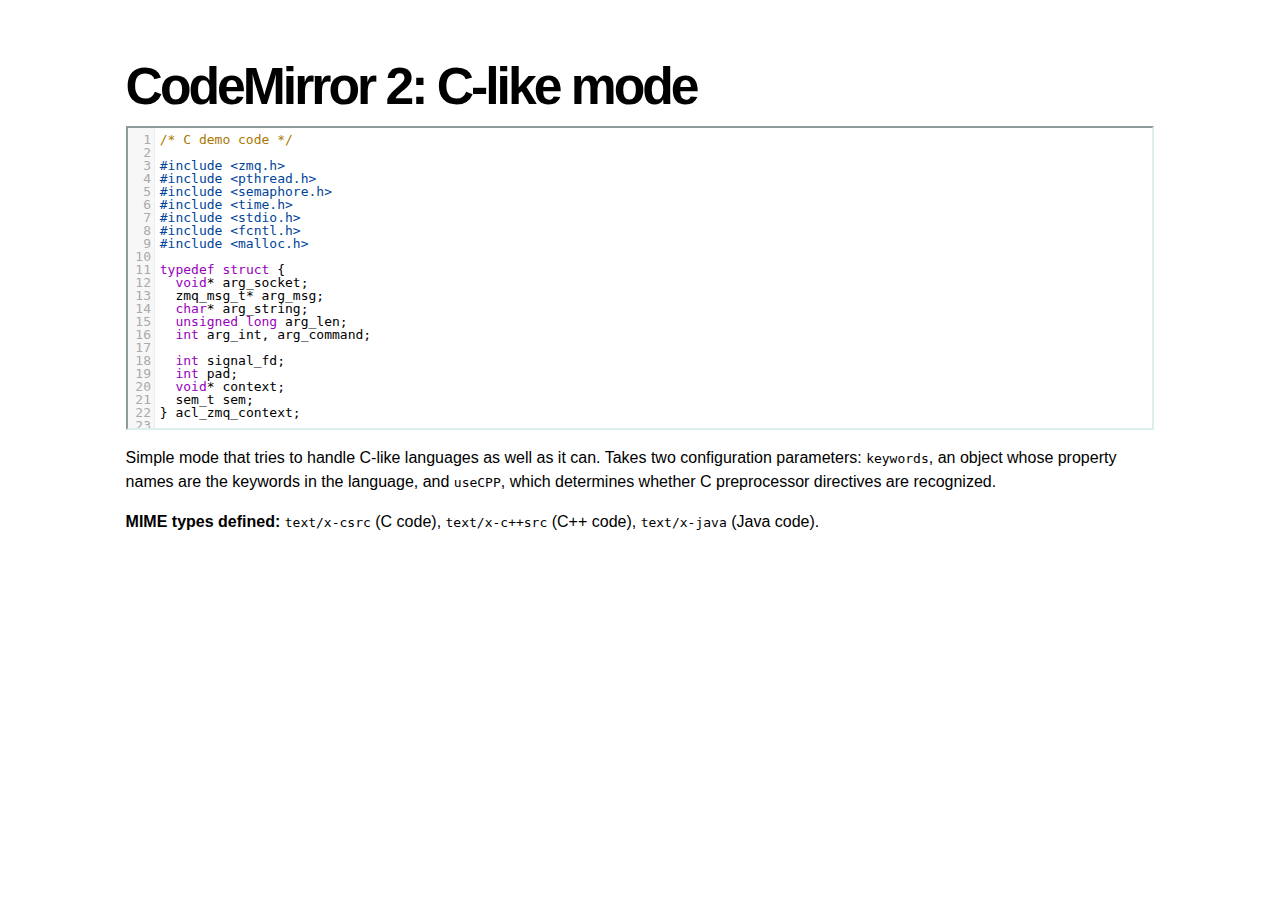
<file: web-app/js/CodeMirror-2.01/mode/clike/index.html>
<!doctype html>
<html>
  <head>
    <title>CodeMirror 2: C-like mode</title>
    <link rel="stylesheet" href="../../lib/codemirror.css">
    <script src="../../lib/codemirror.js"></script>
    <script src="clike.js"></script>
    <link rel="stylesheet" href="clike.css">
    <link rel="stylesheet" href="../../css/docs.css">
    <style>.CodeMirror {border: 2px inset #dee;}</style>
  </head>
  <body>
    <h1>CodeMirror 2: C-like mode</h1>

<form><textarea id="code" name="code">
/* C demo code */

#include <zmq.h>
#include <pthread.h>
#include <semaphore.h>
#include <time.h>
#include <stdio.h>
#include <fcntl.h>
#include <malloc.h>

typedef struct {
  void* arg_socket;
  zmq_msg_t* arg_msg;
  char* arg_string;
  unsigned long arg_len;
  int arg_int, arg_command;

  int signal_fd;
  int pad;
  void* context;
  sem_t sem;
} acl_zmq_context;

#define p(X) (context->arg_##X)

void* zmq_thread(void* context_pointer) {
  acl_zmq_context* context = (acl_zmq_context*)context_pointer;
  char ok = 'K', err = 'X';
  int res;

  while (1) {
    while ((res = sem_wait(&amp;context->sem)) == EINTR);
    if (res) {write(context->signal_fd, &amp;err, 1); goto cleanup;}
    switch(p(command)) {
    case 0: goto cleanup;
    case 1: p(socket) = zmq_socket(context->context, p(int)); break;
    case 2: p(int) = zmq_close(p(socket)); break;
    case 3: p(int) = zmq_bind(p(socket), p(string)); break;
    case 4: p(int) = zmq_connect(p(socket), p(string)); break;
    case 5: p(int) = zmq_getsockopt(p(socket), p(int), (void*)p(string), &amp;p(len)); break;
    case 6: p(int) = zmq_setsockopt(p(socket), p(int), (void*)p(string), p(len)); break;
    case 7: p(int) = zmq_send(p(socket), p(msg), p(int)); break;
    case 8: p(int) = zmq_recv(p(socket), p(msg), p(int)); break;
    case 9: p(int) = zmq_poll(p(socket), p(int), p(len)); break;
    }
    p(command) = errno;
    write(context->signal_fd, &amp;ok, 1);
  }
 cleanup:
  close(context->signal_fd);
  free(context_pointer);
  return 0;
}

void* zmq_thread_init(void* zmq_context, int signal_fd) {
  acl_zmq_context* context = malloc(sizeof(acl_zmq_context));
  pthread_t thread;

  context->context = zmq_context;
  context->signal_fd = signal_fd;
  sem_init(&amp;context->sem, 1, 0);
  pthread_create(&amp;thread, 0, &amp;zmq_thread, context);
  pthread_detach(thread);
  return context;
}
</textarea></form>

    <script>
      var editor = CodeMirror.fromTextArea(document.getElementById("code"), {
        lineNumbers: true,
        matchBrackets: true,
        mode: "text/x-csrc"
      });
    </script>

    <p>Simple mode that tries to handle C-like languages as well as it
    can. Takes two configuration parameters: <code>keywords</code>, an
    object whose property names are the keywords in the language,
    and <code>useCPP</code>, which determines whether C preprocessor
    directives are recognized.</p>

    <p><strong>MIME types defined:</strong> <code>text/x-csrc</code>
    (C code), <code>text/x-c++src</code> (C++
    code), <code>text/x-java</code> (Java code).</p>
  </body>
</html>
</file>
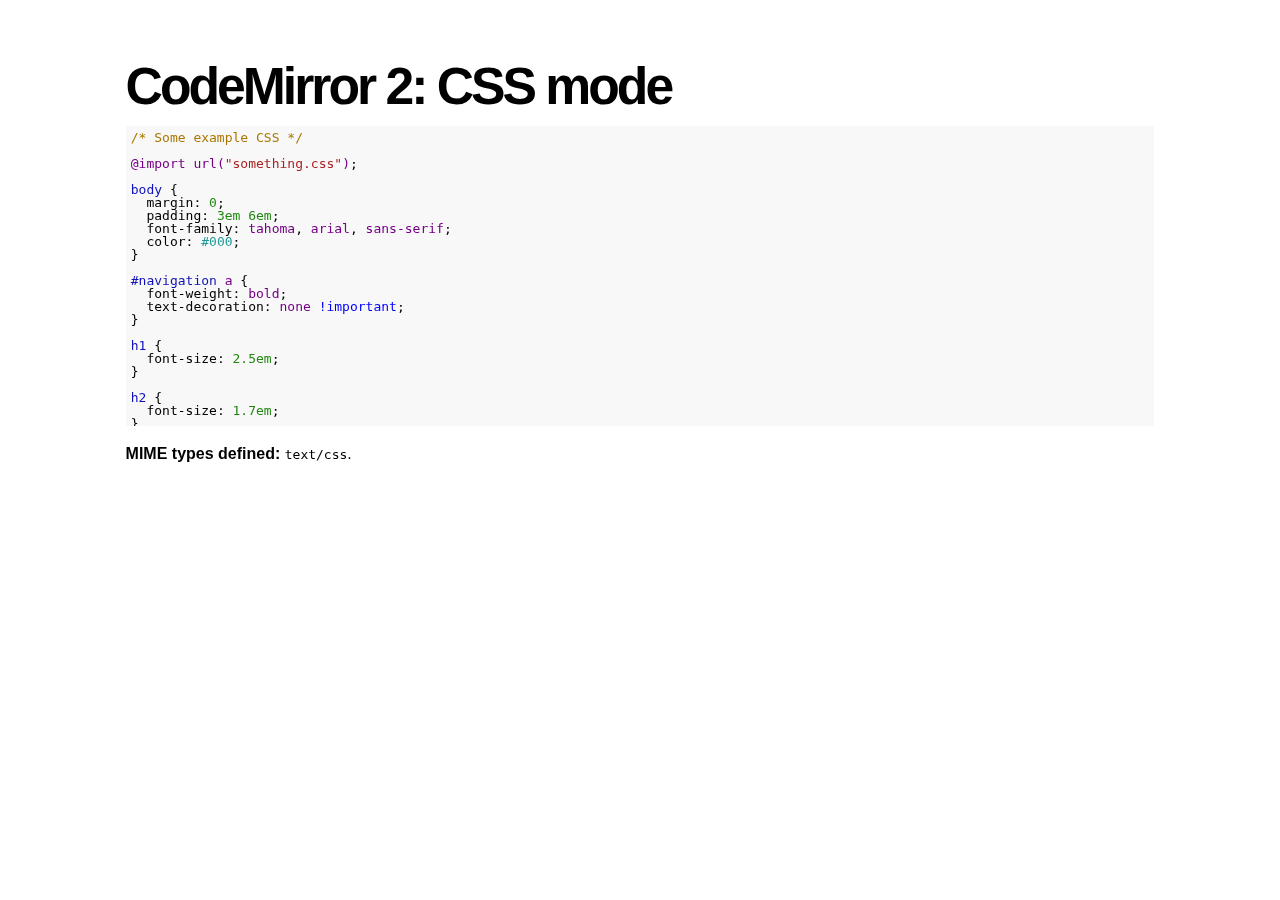
<file: web-app/js/CodeMirror-2.01/mode/css/index.html>
<!doctype html>
<html>
  <head>
    <title>CodeMirror 2: CSS mode</title>
    <link rel="stylesheet" href="../../lib/codemirror.css">
    <script src="../../lib/codemirror.js"></script>
    <script src="css.js"></script>
    <link rel="stylesheet" href="css.css">
    <style>.CodeMirror {background: #f8f8f8;}</style>
    <link rel="stylesheet" href="../../css/docs.css">
  </head>
  <body>
    <h1>CodeMirror 2: CSS mode</h1>
    <form><textarea id="code" name="code">
/* Some example CSS */

@import url("something.css");

body {
  margin: 0;
  padding: 3em 6em;
  font-family: tahoma, arial, sans-serif;
  color: #000;
}

#navigation a {
  font-weight: bold;
  text-decoration: none !important;
}

h1 {
  font-size: 2.5em;
}

h2 {
  font-size: 1.7em;
}

h1:before, h2:before {
  content: "::";
}

code {
  font-family: courier, monospace;
  font-size: 80%;
  color: #418A8A;
}
</textarea></form>
    <script>
      var editor = CodeMirror.fromTextArea(document.getElementById("code"), {});
    </script>

    <p><strong>MIME types defined:</strong> <code>text/css</code>.</p>

  </body>
</html>
</file>
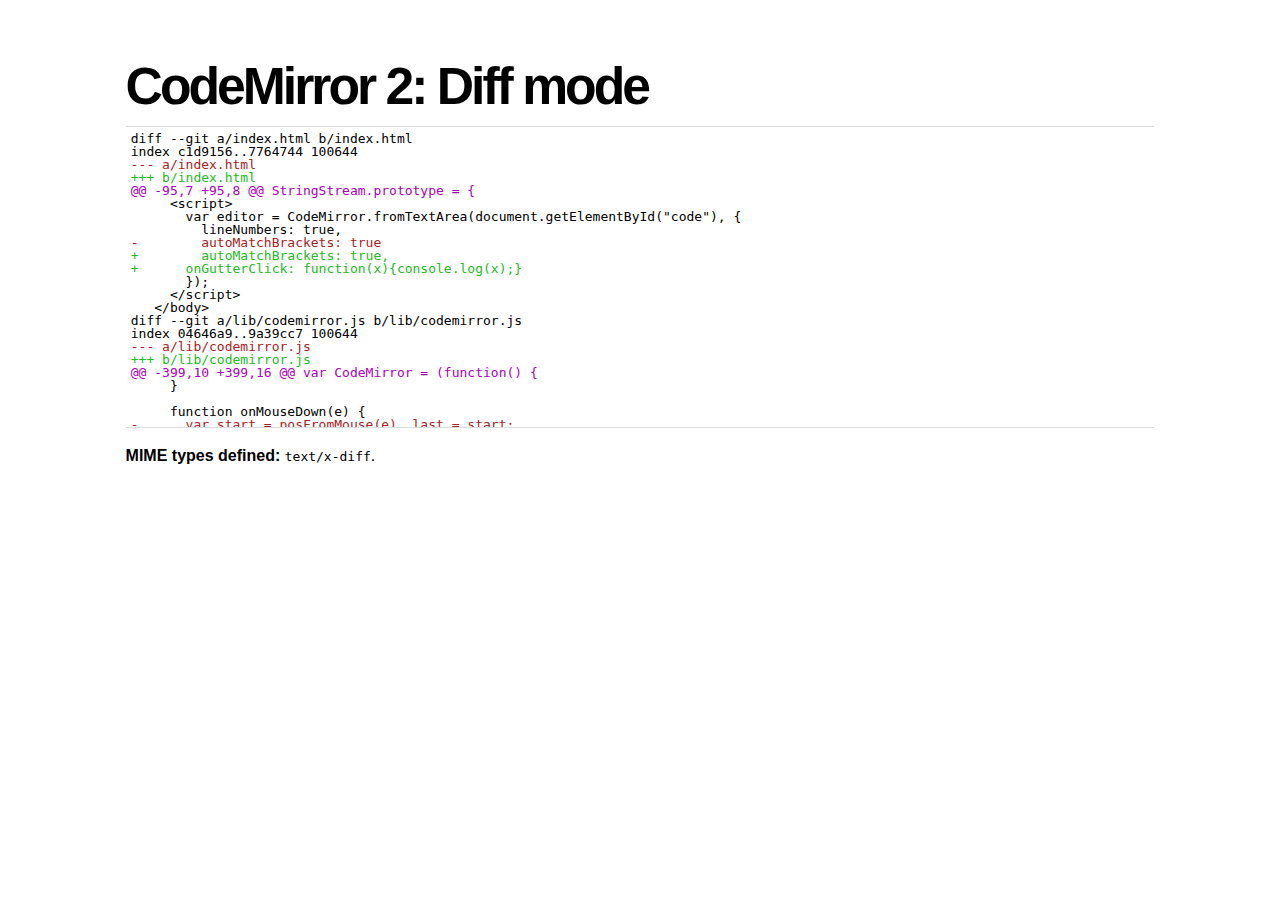
<file: web-app/js/CodeMirror-2.01/mode/diff/index.html>
<!doctype html>
<html>
  <head>
    <title>CodeMirror 2: Diff mode</title>
    <link rel="stylesheet" href="../../lib/codemirror.css">
    <script src="../../lib/codemirror.js"></script>
    <script src="diff.js"></script>
    <link rel="stylesheet" href="diff.css">
    <style>.CodeMirror {border-top: 1px solid #ddd; border-bottom: 1px solid #ddd;}</style>
    <link rel="stylesheet" href="../../css/docs.css">
  </head>
  <body>
    <h1>CodeMirror 2: Diff mode</h1>
    <form><textarea id="code" name="code">
diff --git a/index.html b/index.html
index c1d9156..7764744 100644
--- a/index.html
+++ b/index.html
@@ -95,7 +95,8 @@ StringStream.prototype = {
     <script>
       var editor = CodeMirror.fromTextArea(document.getElementById("code"), {
         lineNumbers: true,
-        autoMatchBrackets: true
+        autoMatchBrackets: true,
+      onGutterClick: function(x){console.log(x);}
       });
     </script>
   </body>
diff --git a/lib/codemirror.js b/lib/codemirror.js
index 04646a9..9a39cc7 100644
--- a/lib/codemirror.js
+++ b/lib/codemirror.js
@@ -399,10 +399,16 @@ var CodeMirror = (function() {
     }
 
     function onMouseDown(e) {
-      var start = posFromMouse(e), last = start;
+      var start = posFromMouse(e), last = start, target = e.target();
       if (!start) return;
       setCursor(start.line, start.ch, false);
       if (e.button() != 1) return;
+      if (target.parentNode == gutter) {
+        if (options.onGutterClick)
+          options.onGutterClick(indexOf(gutter.childNodes, target) + showingFrom);
+        return;
+      }
+
       if (!focused) onFocus();
 
       e.stop();
@@ -808,7 +814,7 @@ var CodeMirror = (function() {
       for (var i = showingFrom; i < showingTo; ++i) {
         var marker = lines[i].gutterMarker;
         if (marker) html.push('<div class="' + marker.style + '">' + htmlEscape(marker.text) + '</div>');
-        else html.push("<div>" + (options.lineNumbers ? i + 1 : "\u00a0") + "</div>");
+        else html.push("<div>" + (options.lineNumbers ? i + options.firstLineNumber : "\u00a0") + "</div>");
       }
       gutter.style.display = "none"; // TODO test whether this actually helps
       gutter.innerHTML = html.join("");
@@ -1371,10 +1377,8 @@ var CodeMirror = (function() {
         if (option == "parser") setParser(value);
         else if (option === "lineNumbers") setLineNumbers(value);
         else if (option === "gutter") setGutter(value);
-        else if (option === "readOnly") options.readOnly = value;
-        else if (option === "indentUnit") {options.indentUnit = indentUnit = value; setParser(options.parser);}
-        else if (/^(?:enterMode|tabMode|indentWithTabs|readOnly|autoMatchBrackets|undoDepth)$/.test(option)) options[option] = value;
-        else throw new Error("Can't set option " + option);
+        else if (option === "indentUnit") {options.indentUnit = value; setParser(options.parser);}
+        else options[option] = value;
       },
       cursorCoords: cursorCoords,
       undo: operation(undo),
@@ -1402,7 +1406,8 @@ var CodeMirror = (function() {
       replaceRange: operation(replaceRange),
 
       operation: function(f){return operation(f)();},
-      refresh: function(){updateDisplay([{from: 0, to: lines.length}]);}
+      refresh: function(){updateDisplay([{from: 0, to: lines.length}]);},
+      getInputField: function(){return input;}
     };
     return instance;
   }
@@ -1420,6 +1425,7 @@ var CodeMirror = (function() {
     readOnly: false,
     onChange: null,
     onCursorActivity: null,
+    onGutterClick: null,
     autoMatchBrackets: false,
     workTime: 200,
     workDelay: 300,
</textarea></form>
    <script>
      var editor = CodeMirror.fromTextArea(document.getElementById("code"), {});
    </script>

    <p><strong>MIME types defined:</strong> <code>text/x-diff</code>.</p>

  </body>
</html>
</file>
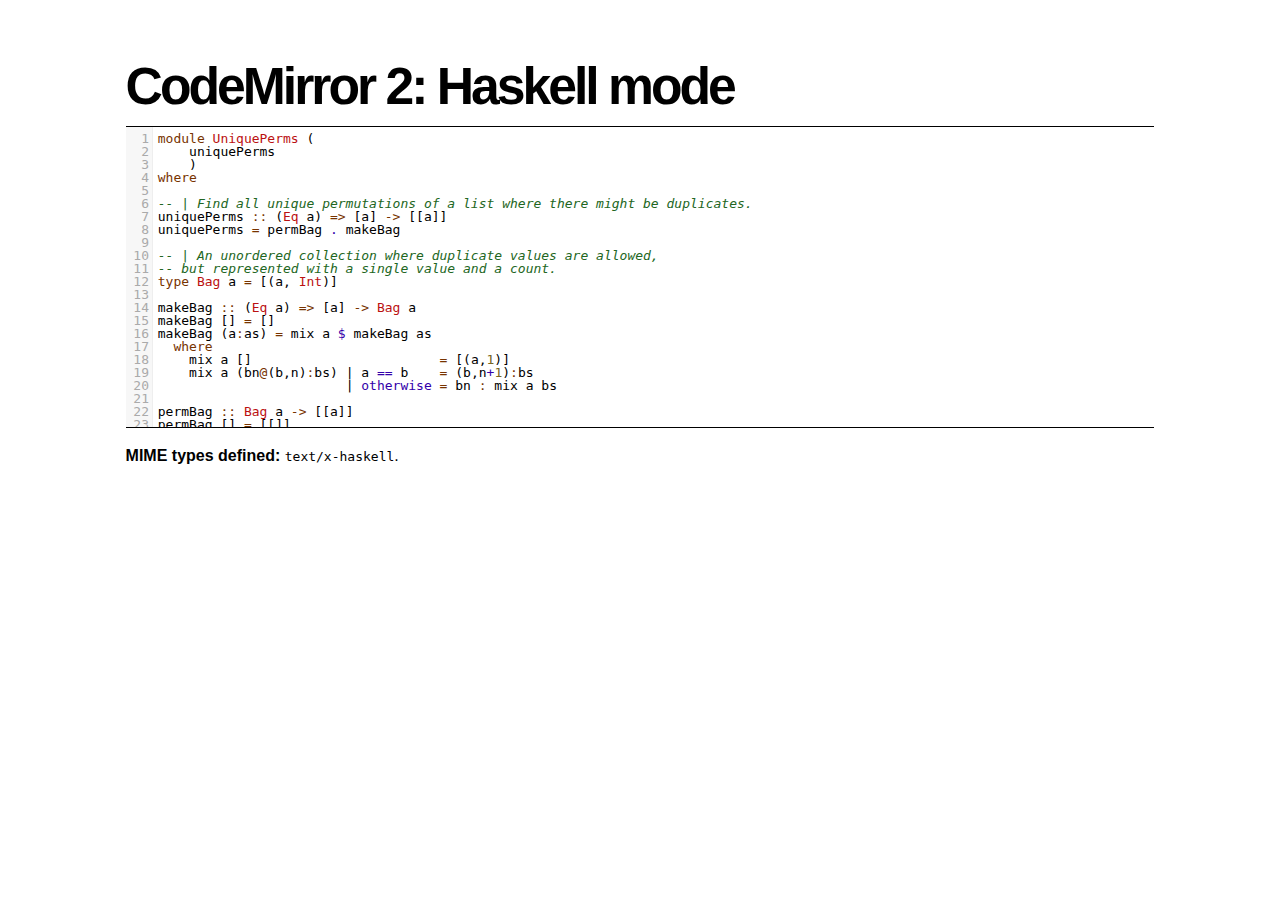
<file: web-app/js/CodeMirror-2.01/mode/haskell/index.html>
<!doctype html>
<html>
  <head>
    <title>CodeMirror 2: Haskell mode</title>
    <link rel="stylesheet" href="../../lib/codemirror.css">
    <script src="../../lib/codemirror.js"></script>
    <script src="haskell.js"></script>
    <link rel="stylesheet" href="haskell.css">
    <style type="text/css">.CodeMirror {border-top: 1px solid black; border-bottom: 1px solid black;}</style>
    <link rel="stylesheet" href="../../css/docs.css">
  </head>
  <body>
    <h1>CodeMirror 2: Haskell mode</h1>

<form><textarea id="code" name="code">
module UniquePerms (
    uniquePerms
    )
where

-- | Find all unique permutations of a list where there might be duplicates.
uniquePerms :: (Eq a) => [a] -> [[a]]
uniquePerms = permBag . makeBag

-- | An unordered collection where duplicate values are allowed,
-- but represented with a single value and a count.
type Bag a = [(a, Int)]

makeBag :: (Eq a) => [a] -> Bag a
makeBag [] = []
makeBag (a:as) = mix a $ makeBag as
  where
    mix a []                        = [(a,1)]
    mix a (bn@(b,n):bs) | a == b    = (b,n+1):bs
                        | otherwise = bn : mix a bs

permBag :: Bag a -> [[a]]
permBag [] = [[]]
permBag bs = concatMap (\(f,cs) -> map (f:) $ permBag cs) . oneOfEach $ bs
  where
    oneOfEach [] = []
    oneOfEach (an@(a,n):bs) =
        let bs' = if n == 1 then bs else (a,n-1):bs
        in (a,bs') : mapSnd (an:) (oneOfEach bs)
    
    apSnd f (a,b) = (a, f b)
    mapSnd = map . apSnd
</textarea></form>

    <script>
      var editor = CodeMirror.fromTextArea(document.getElementById("code"), {
        lineNumbers: true,
        matchBrackets: true
      });
    </script>

    <p><strong>MIME types defined:</strong> <code>text/x-haskell</code>.</p>
  </body>
</html>
</file>
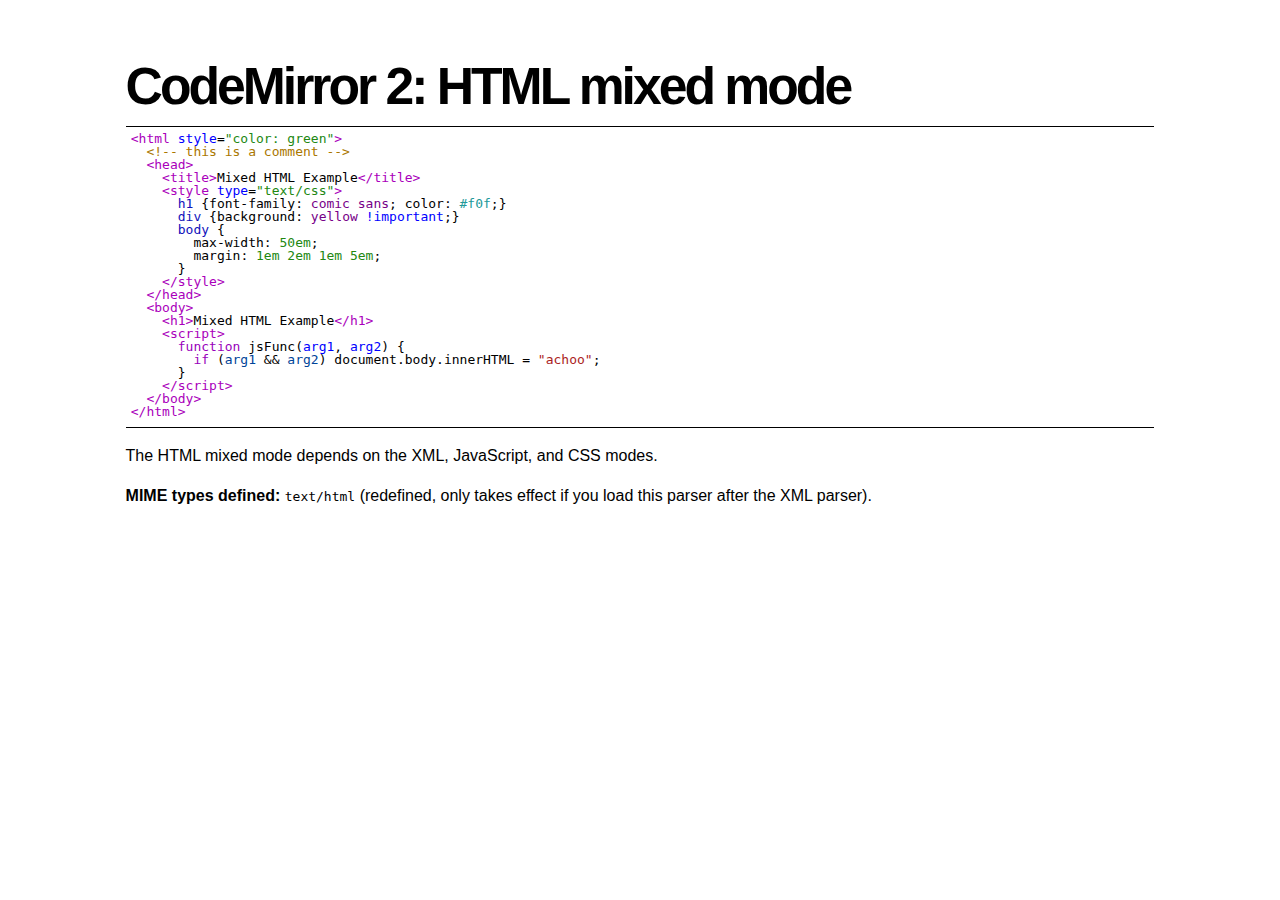
<file: web-app/js/CodeMirror-2.01/mode/htmlmixed/index.html>
<!doctype html>
<html>
  <head>
    <title>CodeMirror 2: HTML mixed mode</title>
    <link rel="stylesheet" href="../../lib/codemirror.css">
    <script src="../../lib/codemirror.js"></script>
    <script src="../xml/xml.js"></script>
    <link rel="stylesheet" href="../xml/xml.css">
    <script src="../javascript/javascript.js"></script>
    <link rel="stylesheet" href="../javascript/javascript.css">
    <script src="../css/css.js"></script>
    <link rel="stylesheet" href="../css/css.css">
    <script src="htmlmixed.js"></script>
    <link rel="stylesheet" href="../../css/docs.css">
    <style>.CodeMirror {border-top: 1px solid black; border-bottom: 1px solid black;}</style>
  </head>
  <body>
    <h1>CodeMirror 2: HTML mixed mode</h1>
    <form><textarea id="code" name="code">
<html style="color: green">
  <!-- this is a comment -->
  <head>
    <title>Mixed HTML Example</title>
    <style type="text/css">
      h1 {font-family: comic sans; color: #f0f;}
      div {background: yellow !important;}
      body {
        max-width: 50em;
        margin: 1em 2em 1em 5em;
      }
    </style>
  </head>
  <body>
    <h1>Mixed HTML Example</h1>
    <script>
      function jsFunc(arg1, arg2) {
        if (arg1 && arg2) document.body.innerHTML = "achoo";
      }
    </script>
  </body>
</html>
</textarea></form>
    <script>
      var editor = CodeMirror.fromTextArea(document.getElementById("code"), {mode: "text/html", tabMode: "indent"});
    </script>

    <p>The HTML mixed mode depends on the XML, JavaScript, and CSS modes.</p>

    <p><strong>MIME types defined:</strong> <code>text/html</code>
    (redefined, only takes effect if you load this parser after the
    XML parser).</p>

  </body>
</html>
</file>
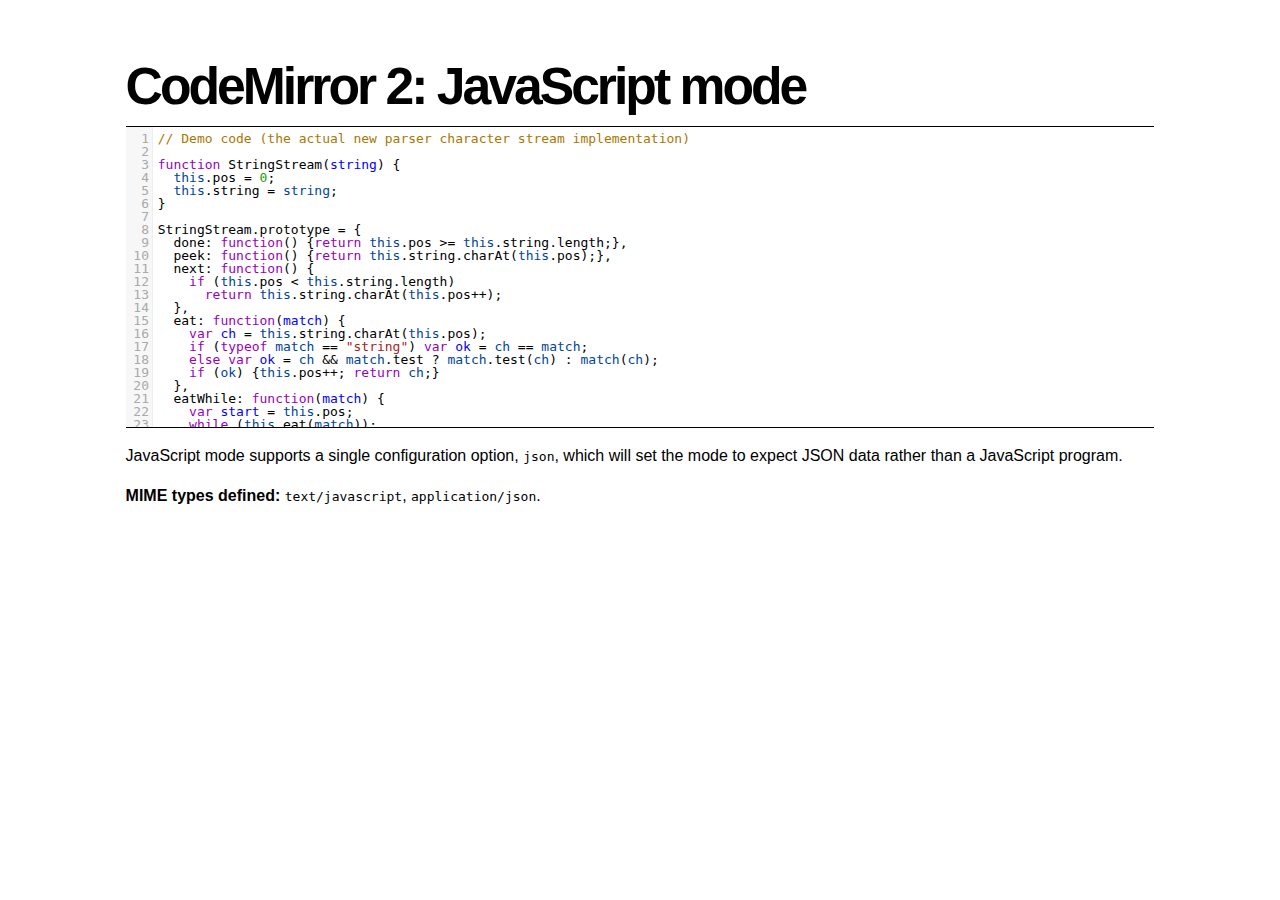
<file: web-app/js/CodeMirror-2.01/mode/javascript/index.html>
<!doctype html>
<html>
  <head>
    <title>CodeMirror 2: JavaScript mode</title>
    <link rel="stylesheet" href="../../lib/codemirror.css">
    <script src="../../lib/codemirror.js"></script>
    <script src="javascript.js"></script>
    <link rel="stylesheet" href="javascript.css">
    <link rel="stylesheet" href="../../css/docs.css">
    <style type="text/css">.CodeMirror {border-top: 1px solid black; border-bottom: 1px solid black;}</style>
  </head>
  <body>
    <h1>CodeMirror 2: JavaScript mode</h1>

<div><textarea id="code" name="code">
// Demo code (the actual new parser character stream implementation)

function StringStream(string) {
  this.pos = 0;
  this.string = string;
}

StringStream.prototype = {
  done: function() {return this.pos >= this.string.length;},
  peek: function() {return this.string.charAt(this.pos);},
  next: function() {
    if (this.pos &lt; this.string.length)
      return this.string.charAt(this.pos++);
  },
  eat: function(match) {
    var ch = this.string.charAt(this.pos);
    if (typeof match == "string") var ok = ch == match;
    else var ok = ch &amp;&amp; match.test ? match.test(ch) : match(ch);
    if (ok) {this.pos++; return ch;}
  },
  eatWhile: function(match) {
    var start = this.pos;
    while (this.eat(match));
    if (this.pos > start) return this.string.slice(start, this.pos);
  },
  backUp: function(n) {this.pos -= n;},
  column: function() {return this.pos;},
  eatSpace: function() {
    var start = this.pos;
    while (/\s/.test(this.string.charAt(this.pos))) this.pos++;
    return this.pos - start;
  },
  match: function(pattern, consume, caseInsensitive) {
    if (typeof pattern == "string") {
      function cased(str) {return caseInsensitive ? str.toLowerCase() : str;}
      if (cased(this.string).indexOf(cased(pattern), this.pos) == this.pos) {
        if (consume !== false) this.pos += str.length;
        return true;
      }
    }
    else {
      var match = this.string.slice(this.pos).match(pattern);
      if (match &amp;&amp; consume !== false) this.pos += match[0].length;
      return match;
    }
  }
};
</textarea></div>

    <script>
      var editor = CodeMirror.fromTextArea(document.getElementById("code"), {
        lineNumbers: true,
        matchBrackets: true
      });
    </script>

    <p>JavaScript mode supports a single configuration
    option, <code>json</code>, which will set the mode to expect JSON
    data rather than a JavaScript program.</p>

    <p><strong>MIME types defined:</strong> <code>text/javascript</code>, <code>application/json</code>.</p>
  </body>
</html>
</file>
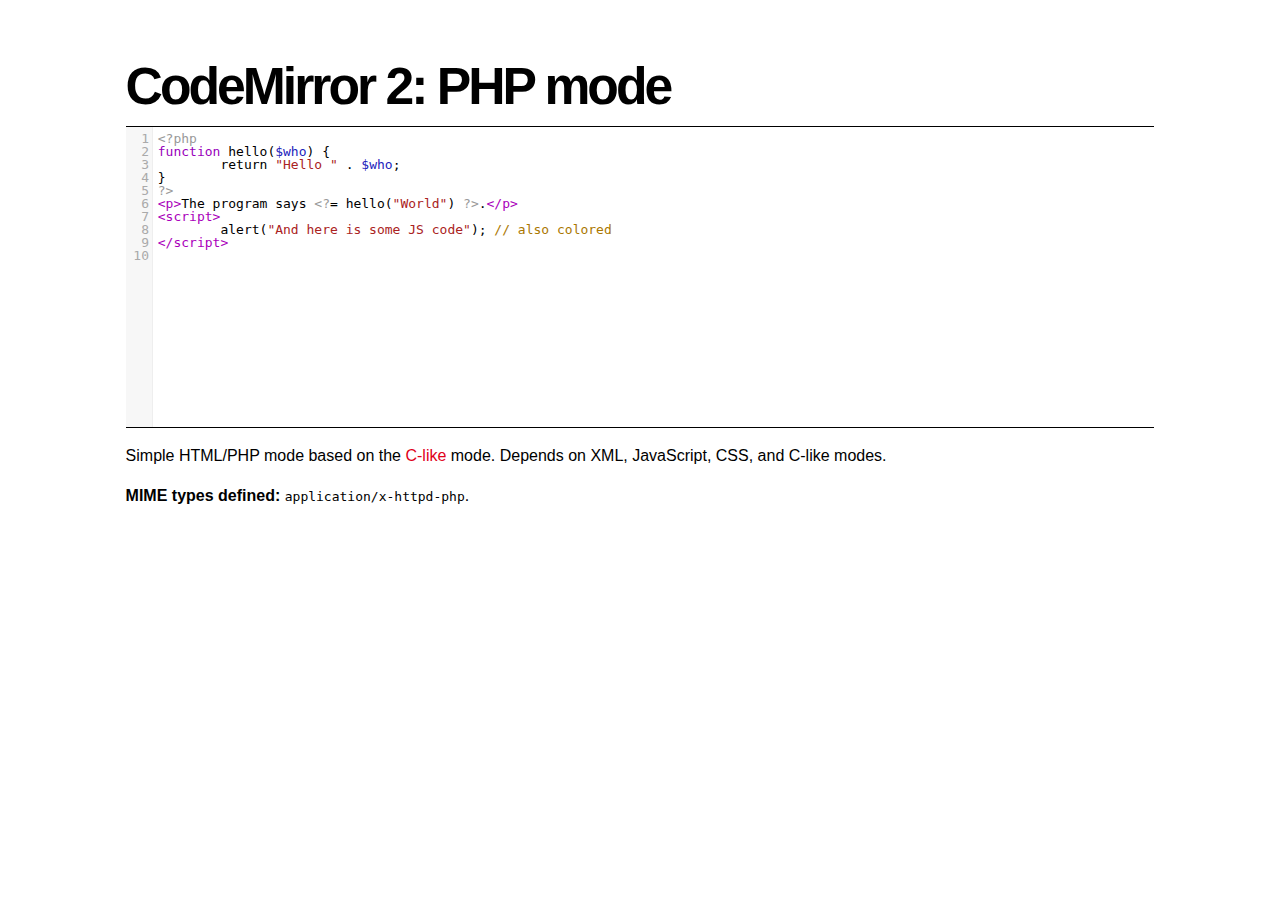
<file: web-app/js/CodeMirror-2.01/mode/php/index.html>
<!doctype html>
<html>
  <head>
    <title>CodeMirror 2: PHP mode</title>
    <link rel="stylesheet" href="../../lib/codemirror.css">
    <script src="../../lib/codemirror.js"></script>
    <script src="../xml/xml.js"></script>
    <link rel="stylesheet" href="../xml/xml.css">
    <script src="../javascript/javascript.js"></script>
    <link rel="stylesheet" href="../javascript/javascript.css">
    <script src="../css/css.js"></script>
    <link rel="stylesheet" href="../css/css.css">
    <script src="../clike/clike.js"></script>
    <link rel="stylesheet" href="../clike/clike.css">
    <script src="php.js"></script>
    <style type="text/css">.CodeMirror {border-top: 1px solid black; border-bottom: 1px solid black;}</style>
    <link rel="stylesheet" href="../../css/docs.css">
  </head>
  <body>
    <h1>CodeMirror 2: PHP mode</h1>

<form><textarea id="code" name="code">
<?php
function hello($who) {
	return "Hello " . $who;
}
?>
<p>The program says <?= hello("World") ?>.</p>
<script>
	alert("And here is some JS code"); // also colored
</script>
</textarea></form>

    <script>
      var editor = CodeMirror.fromTextArea(document.getElementById("code"), {
        lineNumbers: true,
        matchBrackets: true,
        mode: "application/x-httpd-php",
        indentUnit: 8,
        indentWithTabs: true,
        enterMode: "keep",
        tabMode: "shift"
      });
    </script>

    <p>Simple HTML/PHP mode based on
    the <a href="../clike/">C-like</a> mode. Depends on XML,
    JavaScript, CSS, and C-like modes.</p>

    <p><strong>MIME types defined:</strong> <code>application/x-httpd-php</code>.</p>
  </body>
</html>
</file>
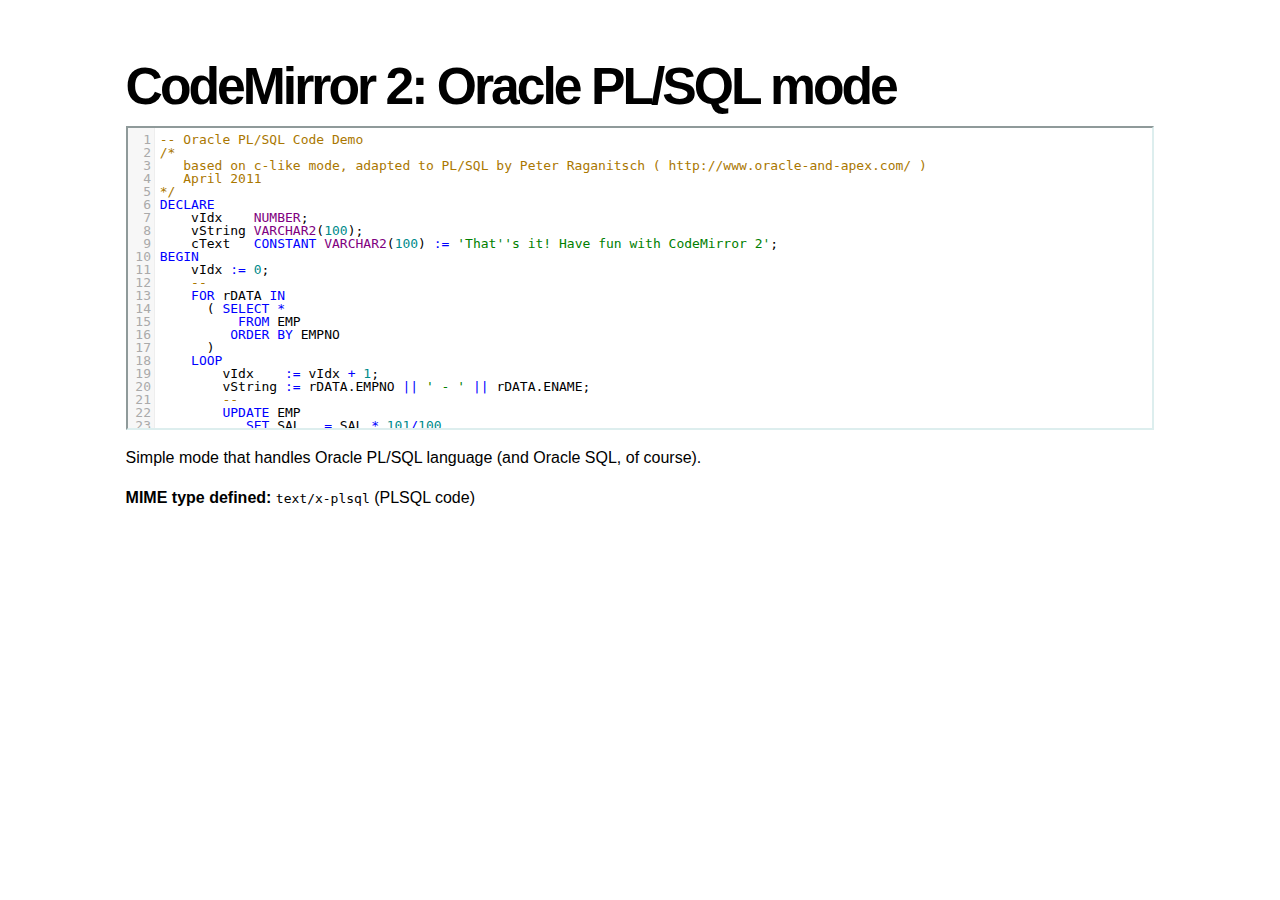
<file: web-app/js/CodeMirror-2.01/mode/plsql/index.html>
<!doctype html>
<html>
  <head>
    <title>CodeMirror 2: Oracle PL/SQL mode</title>
    <link rel="stylesheet" href="../../lib/codemirror.css">
    <script src="../../lib/codemirror.js"></script>
    <script src="plsql.js"></script>
    <link rel="stylesheet" href="plsql.css">
    <link rel="stylesheet" href="../../css/docs.css">
    <style>.CodeMirror {border: 2px inset #dee;}</style>
  </head>
  <body>
    <h1>CodeMirror 2: Oracle PL/SQL mode</h1>

<form><textarea id="code" name="code">
-- Oracle PL/SQL Code Demo
/*
   based on c-like mode, adapted to PL/SQL by Peter Raganitsch ( http://www.oracle-and-apex.com/ )
   April 2011
*/
DECLARE
    vIdx    NUMBER;
    vString VARCHAR2(100);
    cText   CONSTANT VARCHAR2(100) := 'That''s it! Have fun with CodeMirror 2';
BEGIN
    vIdx := 0;
    --
    FOR rDATA IN
      ( SELECT *
          FROM EMP
         ORDER BY EMPNO
      )
    LOOP
        vIdx    := vIdx + 1;
        vString := rDATA.EMPNO || ' - ' || rDATA.ENAME;
        --
        UPDATE EMP
           SET SAL   = SAL * 101/100
         WHERE EMPNO = rDATA.EMPNO
        ;
    END LOOP;
    --
    SYS.DBMS_OUTPUT.Put_Line (cText);
END;
--
</textarea></form>

    <script>
      var editor = CodeMirror.fromTextArea(document.getElementById("code"), {
        lineNumbers: true,
        matchBrackets: true,
        indentUnit: 4,
        mode: "text/x-plsql"
      });
    </script>

    <p>
        Simple mode that handles Oracle PL/SQL language (and Oracle SQL, of course).
    </p>

    <p><strong>MIME type defined:</strong> <code>text/x-plsql</code>
    (PLSQL code)
</html>
</file>
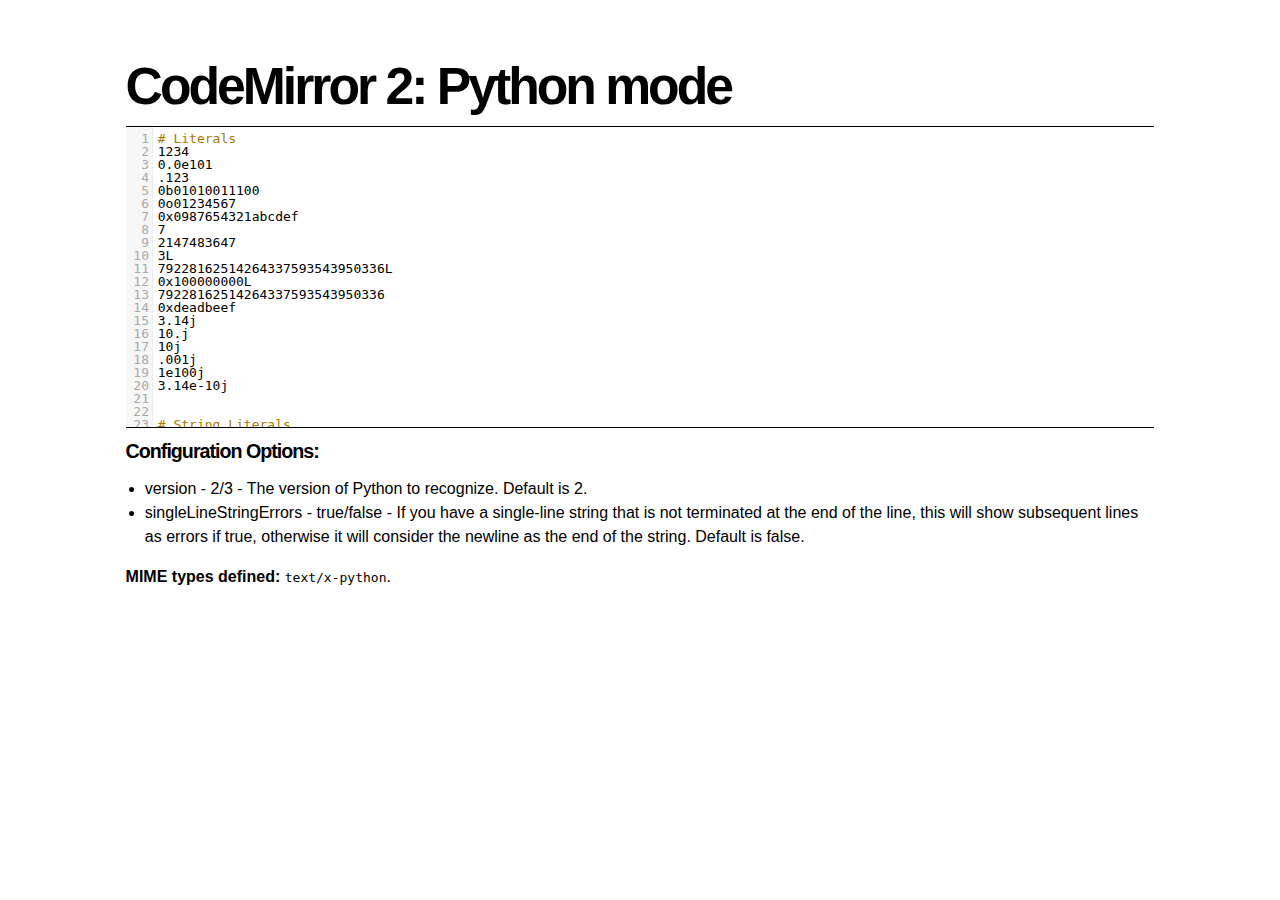
<file: web-app/js/CodeMirror-2.01/mode/python/index.html>
<!doctype html>
<html>
  <head>
    <title>CodeMirror 2: Python mode</title>
    <link rel="stylesheet" href="../../lib/codemirror.css">
    <script src="../../lib/codemirror.js"></script>
    <script src="python.js"></script>
    <link rel="stylesheet" href="python.css">
	<link rel="stylesheet" href="../../css/docs.css">
    <style type="text/css">.CodeMirror {border-top: 1px solid black; border-bottom: 1px solid black;}</style>
  </head>
  <body>
    <h1>CodeMirror 2: Python mode</h1>
    
    <div><textarea id="code" name="code">
# Literals
1234
0.0e101
.123
0b01010011100
0o01234567
0x0987654321abcdef
7
2147483647
3L
79228162514264337593543950336L
0x100000000L
79228162514264337593543950336
0xdeadbeef
3.14j
10.j
10j
.001j
1e100j
3.14e-10j


# String Literals
'For\''
"God\""
"""so loved
the world"""
'''that he gave
his only begotten\' '''
'that whosoever believeth \
in him'
''

# Identifiers
__a__
a.b
a.b.c

# Operators
+ - * / % & | ^ ~ < >
== != <= >= <> << >> // **
and or not in is

# Delimiters
() [] {} , : ` = ; @ .  # Note that @ and . require the proper context.
+= -= *= /= %= &= |= ^=
//= >>= <<= **=

# Keywords
as assert break class continue def del elif else except
finally for from global if import lambda pass raise
return try while with yield

# Python 2 Keywords (otherwise Identifiers)
exec print

# Python 3 Keywords (otherwise Identifiers)
nonlocal

# Types
bool classmethod complex dict enumerate float frozenset int list object
property reversed set slice staticmethod str super tuple type

# Python 2 Types (otherwise Identifiers)
basestring buffer file long unicode xrange

# Python 3 Types (otherwise Identifiers)
bytearray bytes filter map memoryview open range zip

# Some Example code
import os
from package import ParentClass

@nonsenseDecorator
def doesNothing():
    pass

class ExampleClass(ParentClass):
    @staticmethod
    def example(inputStr):
        a = list(inputStr)
        a.reverse()
        return ''.join(a)

    def __init__(self, mixin = 'Hello'):
        self.mixin = mixin

</textarea></div>
    <script>
      var editor = CodeMirror.fromTextArea(document.getElementById("code"), {
        mode: {name: "python",
               version: 2,
               singleLineStringErrors: false},
        lineNumbers: true,
        indentUnit: 4,
        tabMode: "shift",
        matchBrackets: true
      });
    </script>
    <h2>Configuration Options:</h2>
    <ul>
      <li>version - 2/3 - The version of Python to recognize.  Default is 2.</li>
      <li>singleLineStringErrors - true/false - If you have a single-line string that is not terminated at the end of the line, this will show subsequent lines as errors if true, otherwise it will consider the newline as the end of the string. Default is false.</li>
    </ul>

    <p><strong>MIME types defined:</strong> <code>text/x-python</code>.</p>
  </body>
</html>
</file>
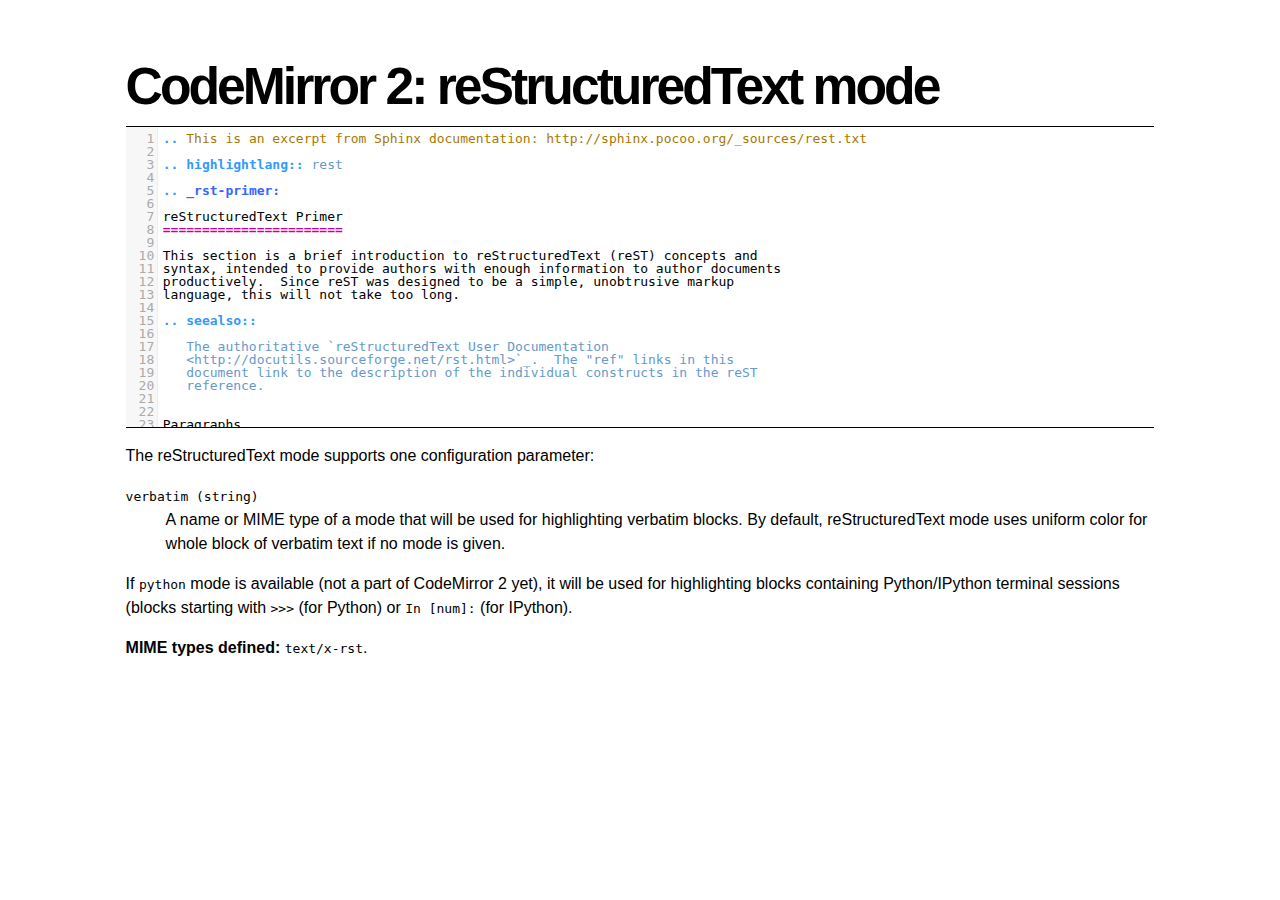
<file: web-app/js/CodeMirror-2.01/mode/rst/index.html>
<!doctype html>
<html>
  <head>
    <title>CodeMirror 2: reStructuredText mode</title>
    <link rel="stylesheet" href="../../lib/codemirror.css">
    <script src="../../lib/codemirror.js"></script>
    <script src="rst.js"></script>
    <link rel="stylesheet" href="rst.css">
    <style type="text/css">.CodeMirror {border-top: 1px solid black; border-bottom: 1px solid black;}</style>
    <link rel="stylesheet" href="../../css/docs.css">
  </head>
  <body>
    <h1>CodeMirror 2: reStructuredText mode</h1>

<form><textarea id="code" name="code">
.. This is an excerpt from Sphinx documentation: http://sphinx.pocoo.org/_sources/rest.txt

.. highlightlang:: rest

.. _rst-primer:

reStructuredText Primer
=======================

This section is a brief introduction to reStructuredText (reST) concepts and
syntax, intended to provide authors with enough information to author documents
productively.  Since reST was designed to be a simple, unobtrusive markup
language, this will not take too long.

.. seealso::

   The authoritative `reStructuredText User Documentation
   &lt;http://docutils.sourceforge.net/rst.html&gt;`_.  The "ref" links in this
   document link to the description of the individual constructs in the reST
   reference.


Paragraphs
----------

The paragraph (:duref:`ref &lt;paragraphs&gt;`) is the most basic block in a reST
document.  Paragraphs are simply chunks of text separated by one or more blank
lines.  As in Python, indentation is significant in reST, so all lines of the
same paragraph must be left-aligned to the same level of indentation.


.. _inlinemarkup:

Inline markup
-------------

The standard reST inline markup is quite simple: use

* one asterisk: ``*text*`` for emphasis (italics),
* two asterisks: ``**text**`` for strong emphasis (boldface), and
* backquotes: ````text```` for code samples.

If asterisks or backquotes appear in running text and could be confused with
inline markup delimiters, they have to be escaped with a backslash.

Be aware of some restrictions of this markup:

* it may not be nested,
* content may not start or end with whitespace: ``* text*`` is wrong,
* it must be separated from surrounding text by non-word characters.  Use a
  backslash escaped space to work around that: ``thisis\ *one*\ word``.

These restrictions may be lifted in future versions of the docutils.

reST also allows for custom "interpreted text roles"', which signify that the
enclosed text should be interpreted in a specific way.  Sphinx uses this to
provide semantic markup and cross-referencing of identifiers, as described in
the appropriate section.  The general syntax is ``:rolename:`content```.

Standard reST provides the following roles:

* :durole:`emphasis` -- alternate spelling for ``*emphasis*``
* :durole:`strong` -- alternate spelling for ``**strong**``
* :durole:`literal` -- alternate spelling for ````literal````
* :durole:`subscript` -- subscript text
* :durole:`superscript` -- superscript text
* :durole:`title-reference` -- for titles of books, periodicals, and other
  materials

See :ref:`inline-markup` for roles added by Sphinx.


Lists and Quote-like blocks
---------------------------

List markup (:duref:`ref &lt;bullet-lists&gt;`) is natural: just place an asterisk at
the start of a paragraph and indent properly.  The same goes for numbered lists;
they can also be autonumbered using a ``#`` sign::

   * This is a bulleted list.
   * It has two items, the second
     item uses two lines.

   1. This is a numbered list.
   2. It has two items too.

   #. This is a numbered list.
   #. It has two items too.


Nested lists are possible, but be aware that they must be separated from the
parent list items by blank lines::

   * this is
   * a list

     * with a nested list
     * and some subitems

   * and here the parent list continues

Definition lists (:duref:`ref &lt;definition-lists&gt;`) are created as follows::

   term (up to a line of text)
      Definition of the term, which must be indented

      and can even consist of multiple paragraphs

   next term
      Description.

Note that the term cannot have more than one line of text.

Quoted paragraphs (:duref:`ref &lt;block-quotes&gt;`) are created by just indenting
them more than the surrounding paragraphs.

Line blocks (:duref:`ref &lt;line-blocks&gt;`) are a way of preserving line breaks::

   | These lines are
   | broken exactly like in
   | the source file.

There are also several more special blocks available:

* field lists (:duref:`ref &lt;field-lists&gt;`)
* option lists (:duref:`ref &lt;option-lists&gt;`)
* quoted literal blocks (:duref:`ref &lt;quoted-literal-blocks&gt;`)
* doctest blocks (:duref:`ref &lt;doctest-blocks&gt;`)


Source Code
-----------

Literal code blocks (:duref:`ref &lt;literal-blocks&gt;`) are introduced by ending a
paragraph with the special marker ``::``.  The literal block must be indented
(and, like all paragraphs, separated from the surrounding ones by blank lines)::

   This is a normal text paragraph. The next paragraph is a code sample::

      It is not processed in any way, except
      that the indentation is removed.

      It can span multiple lines.

   This is a normal text paragraph again.

The handling of the ``::`` marker is smart:

* If it occurs as a paragraph of its own, that paragraph is completely left
  out of the document.
* If it is preceded by whitespace, the marker is removed.
* If it is preceded by non-whitespace, the marker is replaced by a single
  colon.

That way, the second sentence in the above example's first paragraph would be
rendered as "The next paragraph is a code sample:".


.. _rst-tables:

Tables
------

Two forms of tables are supported.  For *grid tables* (:duref:`ref
&lt;grid-tables&gt;`), you have to "paint" the cell grid yourself.  They look like
this::

   +------------------------+------------+----------+----------+
   | Header row, column 1   | Header 2   | Header 3 | Header 4 |
   | (header rows optional) |            |          |          |
   +========================+============+==========+==========+
   | body row 1, column 1   | column 2   | column 3 | column 4 |
   +------------------------+------------+----------+----------+
   | body row 2             | ...        | ...      |          |
   +------------------------+------------+----------+----------+

*Simple tables* (:duref:`ref &lt;simple-tables&gt;`) are easier to write, but
limited: they must contain more than one row, and the first column cannot
contain multiple lines.  They look like this::

   =====  =====  =======
   A      B      A and B
   =====  =====  =======
   False  False  False
   True   False  False
   False  True   False
   True   True   True
   =====  =====  =======


Hyperlinks
----------

External links
^^^^^^^^^^^^^^

Use ```Link text &lt;http://example.com/&gt;`_`` for inline web links.  If the link
text should be the web address, you don't need special markup at all, the parser
finds links and mail addresses in ordinary text.

You can also separate the link and the target definition (:duref:`ref
&lt;hyperlink-targets&gt;`), like this::

   This is a paragraph that contains `a link`_.

   .. _a link: http://example.com/


Internal links
^^^^^^^^^^^^^^

Internal linking is done via a special reST role provided by Sphinx, see the
section on specific markup, :ref:`ref-role`.


Sections
--------

Section headers (:duref:`ref &lt;sections&gt;`) are created by underlining (and
optionally overlining) the section title with a punctuation character, at least
as long as the text::

   =================
   This is a heading
   =================

Normally, there are no heading levels assigned to certain characters as the
structure is determined from the succession of headings.  However, for the
Python documentation, this convention is used which you may follow:

* ``#`` with overline, for parts
* ``*`` with overline, for chapters
* ``=``, for sections
* ``-``, for subsections
* ``^``, for subsubsections
* ``"``, for paragraphs

Of course, you are free to use your own marker characters (see the reST
documentation), and use a deeper nesting level, but keep in mind that most
target formats (HTML, LaTeX) have a limited supported nesting depth.


Explicit Markup
---------------

"Explicit markup" (:duref:`ref &lt;explicit-markup-blocks&gt;`) is used in reST for
most constructs that need special handling, such as footnotes,
specially-highlighted paragraphs, comments, and generic directives.

An explicit markup block begins with a line starting with ``..`` followed by
whitespace and is terminated by the next paragraph at the same level of
indentation.  (There needs to be a blank line between explicit markup and normal
paragraphs.  This may all sound a bit complicated, but it is intuitive enough
when you write it.)


.. _directives:

Directives
----------

A directive (:duref:`ref &lt;directives&gt;`) is a generic block of explicit markup.
Besides roles, it is one of the extension mechanisms of reST, and Sphinx makes
heavy use of it.

Docutils supports the following directives:

* Admonitions: :dudir:`attention`, :dudir:`caution`, :dudir:`danger`,
  :dudir:`error`, :dudir:`hint`, :dudir:`important`, :dudir:`note`,
  :dudir:`tip`, :dudir:`warning` and the generic :dudir:`admonition`.
  (Most themes style only "note" and "warning" specially.)

* Images:

  - :dudir:`image` (see also Images_ below)
  - :dudir:`figure` (an image with caption and optional legend)

* Additional body elements:

  - :dudir:`contents` (a local, i.e. for the current file only, table of
    contents)
  - :dudir:`container` (a container with a custom class, useful to generate an
    outer ``&lt;div&gt;`` in HTML)
  - :dudir:`rubric` (a heading without relation to the document sectioning)
  - :dudir:`topic`, :dudir:`sidebar` (special highlighted body elements)
  - :dudir:`parsed-literal` (literal block that supports inline markup)
  - :dudir:`epigraph` (a block quote with optional attribution line)
  - :dudir:`highlights`, :dudir:`pull-quote` (block quotes with their own
    class attribute)
  - :dudir:`compound` (a compound paragraph)

* Special tables:

  - :dudir:`table` (a table with title)
  - :dudir:`csv-table` (a table generated from comma-separated values)
  - :dudir:`list-table` (a table generated from a list of lists)

* Special directives:

  - :dudir:`raw` (include raw target-format markup)
  - :dudir:`include` (include reStructuredText from another file)
    -- in Sphinx, when given an absolute include file path, this directive takes
    it as relative to the source directory
  - :dudir:`class` (assign a class attribute to the next element) [1]_

* HTML specifics:

  - :dudir:`meta` (generation of HTML ``&lt;meta&gt;`` tags)
  - :dudir:`title` (override document title)

* Influencing markup:

  - :dudir:`default-role` (set a new default role)
  - :dudir:`role` (create a new role)

  Since these are only per-file, better use Sphinx' facilities for setting the
  :confval:`default_role`.

Do *not* use the directives :dudir:`sectnum`, :dudir:`header` and
:dudir:`footer`.

Directives added by Sphinx are described in :ref:`sphinxmarkup`.

Basically, a directive consists of a name, arguments, options and content. (Keep
this terminology in mind, it is used in the next chapter describing custom
directives.)  Looking at this example, ::

   .. function:: foo(x)
                 foo(y, z)
      :module: some.module.name

      Return a line of text input from the user.

``function`` is the directive name.  It is given two arguments here, the
remainder of the first line and the second line, as well as one option
``module`` (as you can see, options are given in the lines immediately following
the arguments and indicated by the colons).  Options must be indented to the
same level as the directive content.

The directive content follows after a blank line and is indented relative to the
directive start.


Images
------

reST supports an image directive (:dudir:`ref &lt;image&gt;`), used like so::

   .. image:: gnu.png
      (options)

When used within Sphinx, the file name given (here ``gnu.png``) must either be
relative to the source file, or absolute which means that they are relative to
the top source directory.  For example, the file ``sketch/spam.rst`` could refer
to the image ``images/spam.png`` as ``../images/spam.png`` or
``/images/spam.png``.

Sphinx will automatically copy image files over to a subdirectory of the output
directory on building (e.g. the ``_static`` directory for HTML output.)

Interpretation of image size options (``width`` and ``height``) is as follows:
if the size has no unit or the unit is pixels, the given size will only be
respected for output channels that support pixels (i.e. not in LaTeX output).
Other units (like ``pt`` for points) will be used for HTML and LaTeX output.

Sphinx extends the standard docutils behavior by allowing an asterisk for the
extension::

   .. image:: gnu.*

Sphinx then searches for all images matching the provided pattern and determines
their type.  Each builder then chooses the best image out of these candidates.
For instance, if the file name ``gnu.*`` was given and two files :file:`gnu.pdf`
and :file:`gnu.png` existed in the source tree, the LaTeX builder would choose
the former, while the HTML builder would prefer the latter.

.. versionchanged:: 0.4
   Added the support for file names ending in an asterisk.

.. versionchanged:: 0.6
   Image paths can now be absolute.


Footnotes
---------

For footnotes (:duref:`ref &lt;footnotes&gt;`), use ``[#name]_`` to mark the footnote
location, and add the footnote body at the bottom of the document after a
"Footnotes" rubric heading, like so::

   Lorem ipsum [#f1]_ dolor sit amet ... [#f2]_

   .. rubric:: Footnotes

   .. [#f1] Text of the first footnote.
   .. [#f2] Text of the second footnote.

You can also explicitly number the footnotes (``[1]_``) or use auto-numbered
footnotes without names (``[#]_``).


Citations
---------

Standard reST citations (:duref:`ref &lt;citations&gt;`) are supported, with the
additional feature that they are "global", i.e. all citations can be referenced
from all files.  Use them like so::

   Lorem ipsum [Ref]_ dolor sit amet.

   .. [Ref] Book or article reference, URL or whatever.

Citation usage is similar to footnote usage, but with a label that is not
numeric or begins with ``#``.


Substitutions
-------------

reST supports "substitutions" (:duref:`ref &lt;substitution-definitions&gt;`), which
are pieces of text and/or markup referred to in the text by ``|name|``.  They
are defined like footnotes with explicit markup blocks, like this::

   .. |name| replace:: replacement *text*

or this::

   .. |caution| image:: warning.png
                :alt: Warning!

See the :duref:`reST reference for substitutions &lt;substitution-definitions&gt;`
for details.

If you want to use some substitutions for all documents, put them into
:confval:`rst_prolog` or put them into a separate file and include it into all
documents you want to use them in, using the :rst:dir:`include` directive.  (Be
sure to give the include file a file name extension differing from that of other
source files, to avoid Sphinx finding it as a standalone document.)

Sphinx defines some default substitutions, see :ref:`default-substitutions`.


Comments
--------

Every explicit markup block which isn't a valid markup construct (like the
footnotes above) is regarded as a comment (:duref:`ref &lt;comments&gt;`).  For
example::

   .. This is a comment.

You can indent text after a comment start to form multiline comments::

   ..
      This whole indented block
      is a comment.

      Still in the comment.


Source encoding
---------------

Since the easiest way to include special characters like em dashes or copyright
signs in reST is to directly write them as Unicode characters, one has to
specify an encoding.  Sphinx assumes source files to be encoded in UTF-8 by
default; you can change this with the :confval:`source_encoding` config value.


Gotchas
-------

There are some problems one commonly runs into while authoring reST documents:

* **Separation of inline markup:** As said above, inline markup spans must be
  separated from the surrounding text by non-word characters, you have to use a
  backslash-escaped space to get around that.  See `the reference
  &lt;http://docutils.sf.net/docs/ref/rst/restructuredtext.html#inline-markup&gt;`_
  for the details.

* **No nested inline markup:** Something like ``*see :func:`foo`*`` is not
  possible.


.. rubric:: Footnotes

.. [1] When the default domain contains a :rst:dir:`class` directive, this directive
       will be shadowed.  Therefore, Sphinx re-exports it as :rst:dir:`rst-class`.
</textarea></form>

    <script>
      var editor = CodeMirror.fromTextArea(document.getElementById("code"), {
        lineNumbers: true,
      });
    </script>
    <p>The reStructuredText mode supports one configuration parameter:</p>
    <dl>
      <dt><code>verbatim (string)</code></dt>
      <dd>A name or MIME type of a mode that will be used for highlighting
      verbatim blocks. By default, reStructuredText mode uses uniform color
      for whole block of verbatim text if no mode is given.</dd>
    </dl>
    <p>If <code>python</code> mode is available (not a part of CodeMirror 2 yet),
    it will be used for highlighting blocks containing Python/IPython terminal
    sessions (blocks starting with <code>&gt;&gt;&gt;</code> (for Python) or
    <code>In [num]:</code> (for IPython).

    <p><strong>MIME types defined:</strong> <code>text/x-rst</code>.</p>
  </body>
</html>
</file>
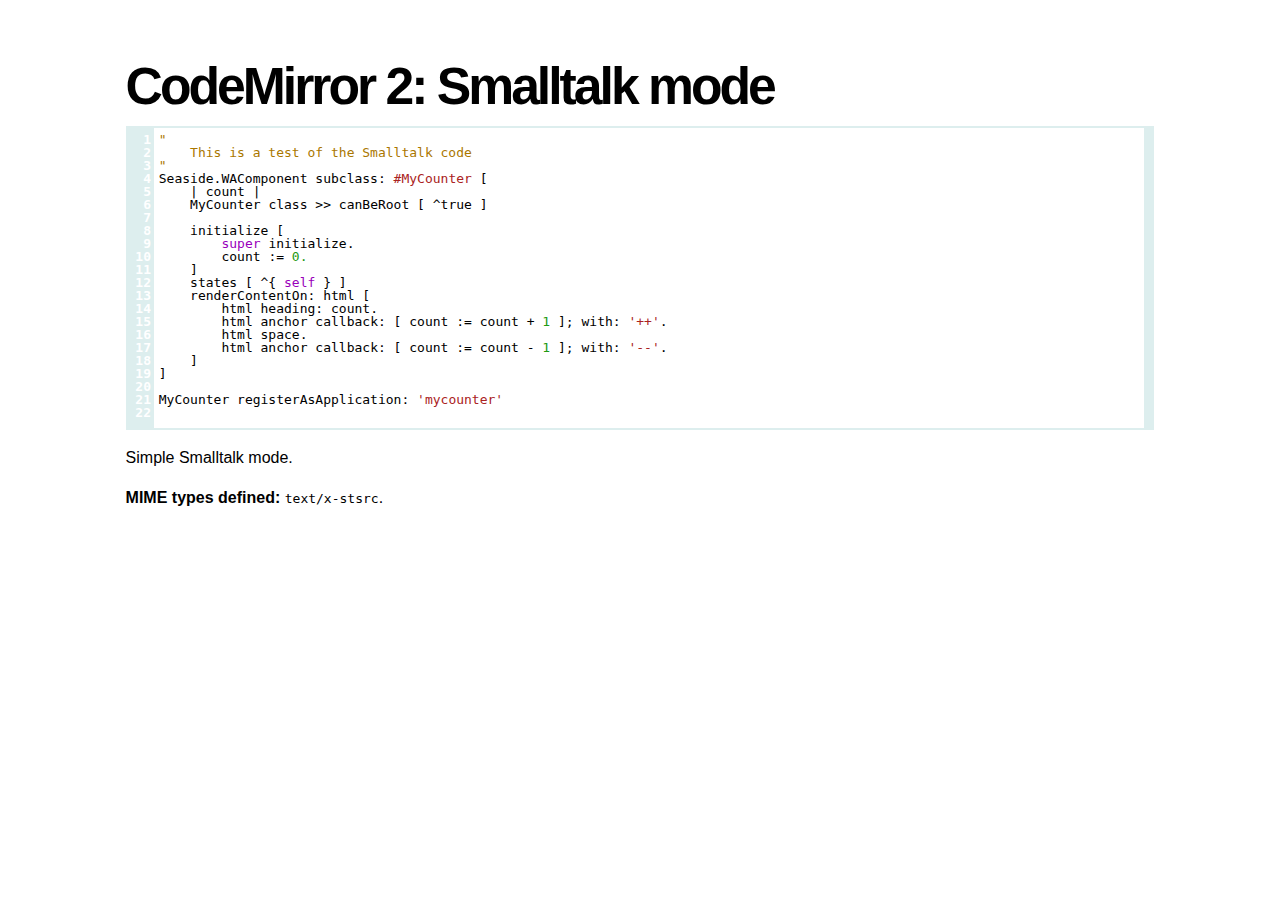
<file: web-app/js/CodeMirror-2.01/mode/smalltalk/index.html>
<!doctype html>
<html>
  <head>
    <title>CodeMirror 2: Smalltalk mode</title>
    <link rel="stylesheet" href="../../lib/codemirror.css">
    <script src="../../lib/codemirror.js"></script>
    <script src="smalltalk.js"></script>
    <link rel="stylesheet" href="smalltalk.css">
    <link rel="stylesheet" href="../../css/docs.css">
    <style>
      .CodeMirror {border: 2px solid #dee; border-right-width: 10px;}
      .CodeMirror-gutter {border: none; background: #dee;}
      .CodeMirror-gutter pre {color: white; font-weight: bold;}
    </style>
  </head>
  <body>
    <h1>CodeMirror 2: Smalltalk mode</h1>

<form><textarea id="code" name="code">
" 
    This is a test of the Smalltalk code
"
Seaside.WAComponent subclass: #MyCounter [
    | count |
    MyCounter class &gt;&gt; canBeRoot [ ^true ]

    initialize [
        super initialize.
        count := 0.
    ]
    states [ ^{ self } ]
    renderContentOn: html [
        html heading: count.
        html anchor callback: [ count := count + 1 ]; with: '++'.
        html space.
        html anchor callback: [ count := count - 1 ]; with: '--'.
    ]
]

MyCounter registerAsApplication: 'mycounter'
</textarea></form>

    <script>
      var editor = CodeMirror.fromTextArea(document.getElementById("code"), {
        lineNumbers: true,
        matchBrackets: true,
        mode: "text/x-stsrc",
        indentUnit: 4
      });
    </script>

    <p>Simple Smalltalk mode.</p>

    <p><strong>MIME types defined:</strong> <code>text/x-stsrc</code>.</p>
  </body>
</html>
</file>
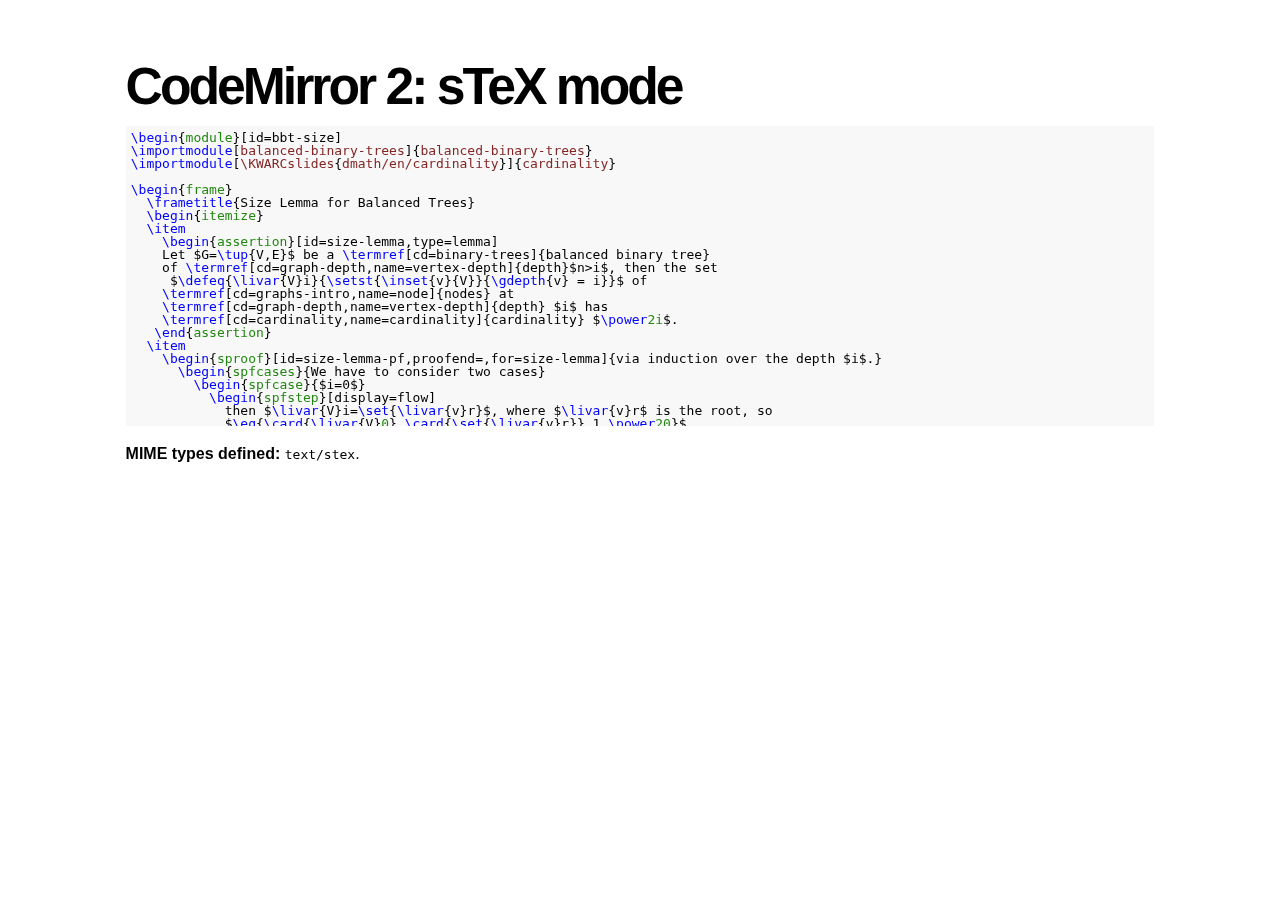
<file: web-app/js/CodeMirror-2.01/mode/stex/index.html>
<!doctype html>
<html>
  <head>
    <title>CodeMirror 2: sTeX mode</title>
    <link rel="stylesheet" href="../../lib/codemirror.css">
    <script src="../../lib/codemirror.js"></script>
    <script src="stex.js"></script>
    <link rel="stylesheet" href="stex.css">
    <style>.CodeMirror {background: #f8f8f8;}</style>
    <link rel="stylesheet" href="../../css/docs.css">
  </head>
  <body>
    <h1>CodeMirror 2: sTeX mode</h1>
     <form><textarea id="code" name="code">
\begin{module}[id=bbt-size]
\importmodule[balanced-binary-trees]{balanced-binary-trees}
\importmodule[\KWARCslides{dmath/en/cardinality}]{cardinality}

\begin{frame}
  \frametitle{Size Lemma for Balanced Trees}
  \begin{itemize}
  \item
    \begin{assertion}[id=size-lemma,type=lemma] 
    Let $G=\tup{V,E}$ be a \termref[cd=binary-trees]{balanced binary tree} 
    of \termref[cd=graph-depth,name=vertex-depth]{depth}$n>i$, then the set
     $\defeq{\livar{V}i}{\setst{\inset{v}{V}}{\gdepth{v} = i}}$ of
    \termref[cd=graphs-intro,name=node]{nodes} at 
    \termref[cd=graph-depth,name=vertex-depth]{depth} $i$ has
    \termref[cd=cardinality,name=cardinality]{cardinality} $\power2i$.
   \end{assertion}
  \item
    \begin{sproof}[id=size-lemma-pf,proofend=,for=size-lemma]{via induction over the depth $i$.}
      \begin{spfcases}{We have to consider two cases}
        \begin{spfcase}{$i=0$}
          \begin{spfstep}[display=flow]
            then $\livar{V}i=\set{\livar{v}r}$, where $\livar{v}r$ is the root, so
            $\eq{\card{\livar{V}0},\card{\set{\livar{v}r}},1,\power20}$.
          \end{spfstep}
        \end{spfcase}
        \begin{spfcase}{$i>0$}
          \begin{spfstep}[display=flow]
           then $\livar{V}{i-1}$ contains $\power2{i-1}$ vertexes 
           \begin{justification}[method=byIH](IH)\end{justification}
          \end{spfstep}
          \begin{spfstep}
           By the \begin{justification}[method=byDef]definition of a binary
              tree\end{justification}, each $\inset{v}{\livar{V}{i-1}}$ is a leaf or has
            two children that are at depth $i$.
          \end{spfstep}
          \begin{spfstep}
           As $G$ is \termref[cd=balanced-binary-trees,name=balanced-binary-tree]{balanced} and $\gdepth{G}=n>i$, $\livar{V}{i-1}$ cannot contain
            leaves.
          \end{spfstep}
          \begin{spfstep}[type=conclusion]
           Thus $\eq{\card{\livar{V}i},{\atimes[cdot]{2,\card{\livar{V}{i-1}}}},{\atimes[cdot]{2,\power2{i-1}}},\power2i}$.
          \end{spfstep}
        \end{spfcase}
      \end{spfcases}
    \end{sproof}
  \item 
    \begin{assertion}[id=fbbt,type=corollary]	
      A fully balanced tree of depth $d$ has $\power2{d+1}-1$ nodes.
    \end{assertion}
  \item
      \begin{sproof}[for=fbbt,id=fbbt-pf]{}
        \begin{spfstep}
          Let $\defeq{G}{\tup{V,E}}$ be a fully balanced tree
        \end{spfstep}
        \begin{spfstep}
          Then $\card{V}=\Sumfromto{i}1d{\power2i}= \power2{d+1}-1$.
        \end{spfstep}
      \end{sproof}
    \end{itemize}
  \end{frame}
\begin{note}
  \begin{omtext}[type=conclusion,for=binary-tree]
    This shows that balanced binary trees grow in breadth very quickly, a consequence of
    this is that they are very shallow (and this compute very fast), which is the essence of
    the next result.
  \end{omtext}
\end{note}
\end{module}

%%% Local Variables: 
%%% mode: LaTeX
%%% TeX-master: "all"
%%% End: \end{document}
</textarea></form>
    <script>
      var editor = CodeMirror.fromTextArea(document.getElementById("code"), {});
    </script>

    <p><strong>MIME types defined:</strong> <code>text/stex</code>.</p>

  </body>
</html>
</file>
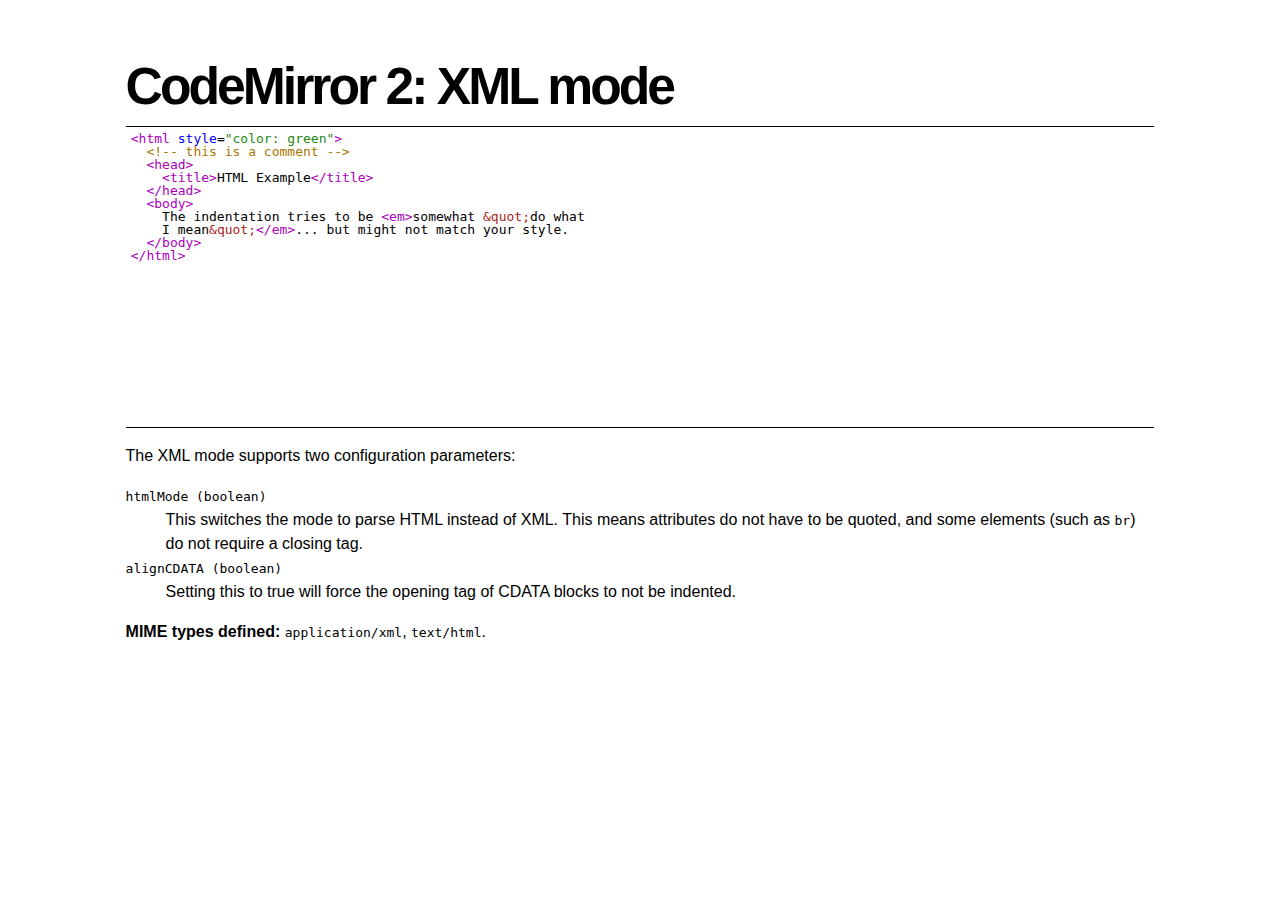
<file: web-app/js/CodeMirror-2.01/mode/xml/index.html>
<!doctype html>
<html>
  <head>
    <title>CodeMirror 2: XML mode</title>
    <link rel="stylesheet" href="../../lib/codemirror.css">
    <script src="../../lib/codemirror.js"></script>
    <script src="xml.js"></script>
    <link rel="stylesheet" href="xml.css">
    <style type="text/css">.CodeMirror {border-top: 1px solid black; border-bottom: 1px solid black;}</style>
    <link rel="stylesheet" href="../../css/docs.css">
  </head>
  <body>
    <h1>CodeMirror 2: XML mode</h1>
    <form><textarea id="code" name="code">
&lt;html style="color: green"&gt;
  &lt;!-- this is a comment --&gt;
  &lt;head&gt;
    &lt;title&gt;HTML Example&lt;/title&gt;
  &lt;/head&gt;
  &lt;body&gt;
    The indentation tries to be &lt;em&gt;somewhat &amp;quot;do what
    I mean&amp;quot;&lt;/em&gt;... but might not match your style.
  &lt;/body&gt;
&lt;/html&gt;
</textarea></form>
    <script>
      var editor = CodeMirror.fromTextArea(document.getElementById("code"), {mode: {name: "xml", htmlMode: true}});
    </script>
    <p>The XML mode supports two configuration parameters:</p>
    <dl>
      <dt><code>htmlMode (boolean)</code></dt>
      <dd>This switches the mode to parse HTML instead of XML. This
      means attributes do not have to be quoted, and some elements
      (such as <code>br</code>) do not require a closing tag.</dd>
      <dt><code>alignCDATA (boolean)</code></dt>
      <dd>Setting this to true will force the opening tag of CDATA
      blocks to not be indented.</dd>
    </dl>

    <p><strong>MIME types defined:</strong> <code>application/xml</code>, <code>text/html</code>.</p>
  </body>
</html>
</file>
<file: web-app/js/CodeMirror-2.01/lib/codemirror.css>
.CodeMirror {
  overflow: auto;
  height: 300px;
  line-height: 1em;
  font-family: monospace;
}

.CodeMirror-gutter {
  position: absolute; left: 0; top: 0;
  background-color: #f7f7f7;
  border-right: 1px solid #eee;
  min-width: 2em;
  height: 100%;
}
.CodeMirror-gutter-text {
  color: #aaa;
  text-align: right;
  padding: .4em .2em .4em .4em;
}
.CodeMirror-lines {
  padding: .4em;
}

.CodeMirror pre {
  -moz-border-radius: 0;
  -webkit-border-radius: 0;
  -o-border-radius: 0;
  border-radius: 0;
  border-width: 0; margin: 0; padding: 0; background: transparent;
  font-family: inherit;
}

.CodeMirror textarea {
  font-family: monospace !important;
}

.CodeMirror-cursor {
  z-index: 10;
  position: absolute;
  visibility: hidden;
  border-left: 1px solid black !important;
}
.CodeMirror-focused .CodeMirror-cursor {
  visibility: visible;
}

span.CodeMirror-selected {
  background: #ccc !important;
  color: HighlightText !important;
}
.CodeMirror-focused span.CodeMirror-selected {
  background: Highlight !important;
}

.CodeMirror-matchingbracket {color: #0f0 !important;}
.CodeMirror-nonmatchingbracket {color: #f22 !important;}
</file>
<file: web-app/js/CodeMirror-2.01/mode/clike/clike.css>
span.c-like-keyword {color: #90b;}
span.c-like-number {color: #291;}
span.c-like-comment {color: #a70;}
span.c-like-string {color: #a22;}
span.c-like-preprocessor {color: #049;}
span.c-like-var {color: #22b;}
span.c-like-annotation {color: #666;}
</file>
<file: web-app/js/CodeMirror-2.01/css/docs.css>
body {
  font-family: Arial, sans-serif;
  line-height: 1.5;
  max-width: 64.3em;
  margin: 3em auto;
  padding: 0 1em;
}
body.droid {
  font-family: Droid Sans, Arial, sans-serif;
}

h1 {
  letter-spacing: -3px;
  font-size: 3.23em;
  font-weight: bold;
  margin: 0;
}

h2 {
  font-size: 1.23em;
  font-weight: bold;
  margin: .5em 0;
  letter-spacing: -1px;
}

h3 {
  font-size: 1em;
  font-weight: bold;
  margin: .4em 0;
}

pre {
  background-color: #eee;
  -moz-border-radius: 6px;
  -webkit-border-radius: 6px;
  border-radius: 6px;
  padding: 1em;
}

pre.code {
  margin: 0 1em;
}

.grey {
  font-size: 2.2em;
  padding: .5em 1em;
  line-height: 1.2em;
  margin-top: .5em;
  position: relative;
}

img.logo {
  position: absolute;
  right: -25px;
  bottom: 4px;
}

a:link, a:visited, .quasilink {
  color: #df0019;
  cursor: pointer;
  text-decoration: none;
}

a:hover, .quasilink:hover {
  color: #800004;
}

h1 a:link, h1 a:visited, h1 a:hover {
  color: black;
}

ul {
  margin: 0;
  padding-left: 1.2em;
}

a.download {
  color: white;
  background-color: #df0019;
  width: 100%;
  display: block;
  text-align: center;
  font-size: 1.23em;
  font-weight: bold;
  text-decoration: none;
  -moz-border-radius: 6px;
  -webkit-border-radius: 6px;
  border-radius: 6px;
  padding: .5em 0;
  margin-bottom: 1em;
}

a.download:hover {
  background-color: #bb0010;
}

.rel {
  margin-bottom: 0;
}

.rel-note {
  color: #777;
  font-size: .9em;
  margin-top: .1em;
}

.logo-braces {
  color: #df0019;
  position: relative;
  top: -4px;
}

.blk {
  float: left;
}

.left {
  width: 37em;
  padding-right: 6.53em;
  padding-bottom: 1em;
}

.left1 {
  width: 15.24em;
  padding-right: 6.45em;
}

.left2 {
  width: 15.24em;
}

.right {
  width: 20.68em;
}

.leftbig {
  width: 42.44em;
  padding-right: 6.53em;
}

.rightsmall {
  width: 15.24em;
}

.clear:after {
  visibility: hidden;
  display: block;
  font-size: 0;
  content: " ";
  clear: both;
  height: 0;
}
.clear { display: inline-block; }
/* start commented backslash hack \*/
* html .clear { height: 1%; }
.clear { display: block; }
/* close commented backslash hack */
</file>
<file: web-app/js/CodeMirror-2.01/mode/css/css.css>
span.css-at {color: #708;}
span.css-unit {color: #281;}
span.css-value {color: #708;}
span.css-identifier {color: black;}
span.css-selector {color: #11B;}
span.css-important {color: #00F;}
span.css-colorcode {color: #299;}
span.css-comment {color: #A70;}
span.css-string {color: #A22;}
</file>
<file: web-app/js/CodeMirror-2.01/mode/diff/diff.css>
span.diff-rangeinfo {color: #a0b;}
span.diff-minus {color: #a22;}
span.diff-plus {color: #2b2;}
</file>
<file: web-app/js/CodeMirror-2.01/mode/haskell/haskell.css>
span.hs-char,
span.hs-float,
span.hs-integer,
span.hs-string 	{color: #762;}

span.hs-comment {color: #262;font-style: italic;}
span.hs-pragma {color: #555;font-style: italic;}

span.hs-special,
span.hs-varid,
span.hs-varsym {color: #000;}

span.hs-conid,
span.hs-consym {color: #b11;}

span.hs-qualifier {color: #555;}

span.hs-reservedid,
span.hs-reservedop {color: #730;}

span.hs-prelude-varid,
span.hs-prelude-varsym {color: #30a;}
span.hs-prelude-conid {color: #b11;}

span.hs-error {background-color: #fdd;}
</file>
<file: web-app/js/CodeMirror-2.01/mode/xml/xml.css>
span.xml-tag {color: #a0b;}
span.xml-attribute {color: #281;}
span.xml-attname {color: #00f;}
span.xml-comment {color: #a70;}
span.xml-cdata {color: #48a;}
span.xml-processing {color: #999;}
span.xml-entity {color: #a22;}
</file>
<file: web-app/js/CodeMirror-2.01/mode/javascript/javascript.css>
span.js-keyword {color: #90b;}
span.js-atom {color: #291;}
span.js-variabledef {color: #00f;}
span.js-localvariable {color: #049;}
span.js-comment {color: #a70;}
span.js-string {color: #a22;}
</file>
<file: web-app/js/CodeMirror-2.01/mode/plsql/plsql.css>
span.plsql-keyword {
    color: blue;
}
span.plsql-var {
    color: red;
}
span.plsql-comment {
    color: #AA7700;
}
span.plsql-string {
    color: green;
}
span.plsql-operator {
    color: blue;
}
span.plsql-word {
    color: black;
}
span.plsql-function {
    color: darkorange;
}
span.plsql-sqlplus {
    color: darkorange;
}
span.plsql-type {
    color: purple;
}
span.plsql-separator {
    color: #666666;
}
span.plsql-number {
    color: darkcyan;
}
</file>
<file: web-app/js/CodeMirror-2.01/mode/python/python.css>
span.py-delimiter,
span.py-special {color: #666666;}

span.py-operator {color: #666666;}

span.py-error {background-color: #660000; color: #FFFFFF;}

span.py-keyword {color: #770088; font-weight: bold;}

span.py-number {color: #228811;}

span.py-identifier,
span.py-func {color: black;}

span.py-type,
span.py-decorator {color: #0000FF;}

span.py-comment {color: #AA7700;}

span.py-string,
span.py-bytes,
span.py-raw,
span.py-unicode {color: #AA2222;}
</file>
<file: web-app/js/CodeMirror-2.01/mode/rst/rst.css>
span.rst-emphasis {
    font-style: italic;
}

span.rst-strong {
    font-weight: bold;
}

span.rst-interpreted {
    color: #33cc66;
}

span.rst-inline {
    color: #3399cc;
}

span.rst-role {
    color: #666699;
}

span.rst-list {
    color: #cc0099;
    font-weight: bold;
}

span.rst-body {
    color: #6699cc;
}

span.rst-verbatim {
    color: #3366ff;
}

span.rst-comment {
    color: #aa7700;
}

span.rst-directive {
    font-weight: bold;
    color: #3399ff;
}

span.rst-hyperlink {
    font-weight: bold;
    color: #3366ff;
}

span.rst-footnote {
    font-weight: bold;
    color: #3333ff;
}

span.rst-citation {
    font-weight: bold;
    color: #3300ff;
}

span.rst-replacement {
    color: #9933cc;
}

span.rst-section {
    font-weight: bold;
    color: #cc0099;
}

span.rst-directive-marker {
    font-weight: bold;
    color: #3399ff;
}

span.rst-verbatim-marker {
    font-weight: bold;
    color: #9900ff;
}
</file>
<file: web-app/js/CodeMirror-2.01/mode/smalltalk/smalltalk.css>
span.st-keyword {color: #90b;}
span.st-number {color: #291;}
span.st-comment {color: #a70;}
span.st-string {color: #a22;}
span.st-var {color: #22b;}
</file>
<file: web-app/js/CodeMirror-2.01/mode/stex/stex.css>
span.css-at {color: #708;}
span.css-unit {color: #281;}
span.css-value {color: #708;}
span.css-identifier {color: black;}
span.css-selector {color: #11B;}
span.css-important {color: #00F;}
span.css-colorcode {color: #299;}
span.css-comment {color: #A70;}
span.css-string {color: #A22;}

span.stex-unit { color: #281; }
span.stex-identifier { color: black; }
span.stex-slash { color: #FAA; }
span.stex-command { color: #00F; }
span.stex-comment { color: #A70; }
span.stex-import { color: #00F; }
span.stex-filepath { color: #852626; }
span.stex-module { color: #852626; }
span.stex-error { text-decoration: underline; color: red; }
span.stex-string { color: #A22; }
</file>
